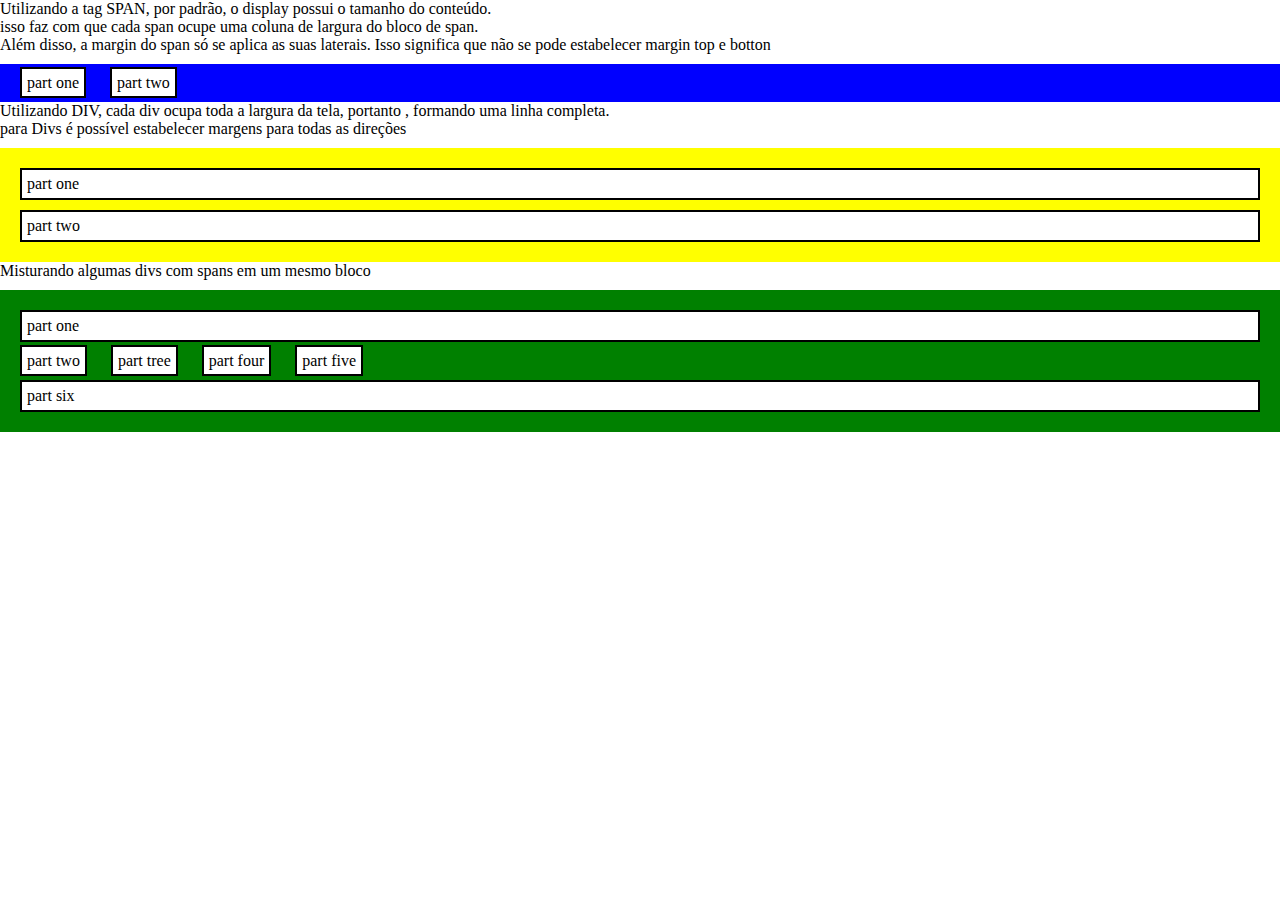
<file: test_divs_and_spans.html>
<!DOCTYPE html>
<html lang="pt-br">
<head>
    <meta charset="UTF-8">
    <meta http-equiv="X-UA-Compatible" content="IE=edge">
    <meta name="viewport" content="width=device-width, initial-scale=1.0">
    <link rel="stylesheet" href="style.css">
    <title>CITI</title>
</head>
<body>

    <p>Utilizando a tag SPAN, por padrão, o display possui o tamanho do conteúdo.<br>isso faz com que cada span ocupe uma coluna de largura do bloco de span.<br>Além disso, a margin do span só se aplica as suas laterais. Isso significa que não se pode estabelecer margin top e botton</p>
    <div class="container_span">
        <span class="element">part one</span>
        <span class="element">part two</span>
    </div>

    <p>Utilizando DIV, cada div ocupa toda a largura da tela, portanto , formando uma linha completa.<br>para Divs é possível estabelecer margens para todas as direções</p>
    <div class="container_div">
        <div class = "element">part one</div> 
        <div class = "element">part two</div> 
    </div>

    <p>Misturando algumas divs com spans em um mesmo bloco</p>
    <div class="container_div_span">
        <div class = "element">part one</div>
        <span class = "element">part two</span>
        <span class = "element">part tree</span>
        <span class = "element">part four</span>
        <span class = "element">part five</span>
        <div class = "element">part six</div>
    </div>
</body>
</html>
</file>
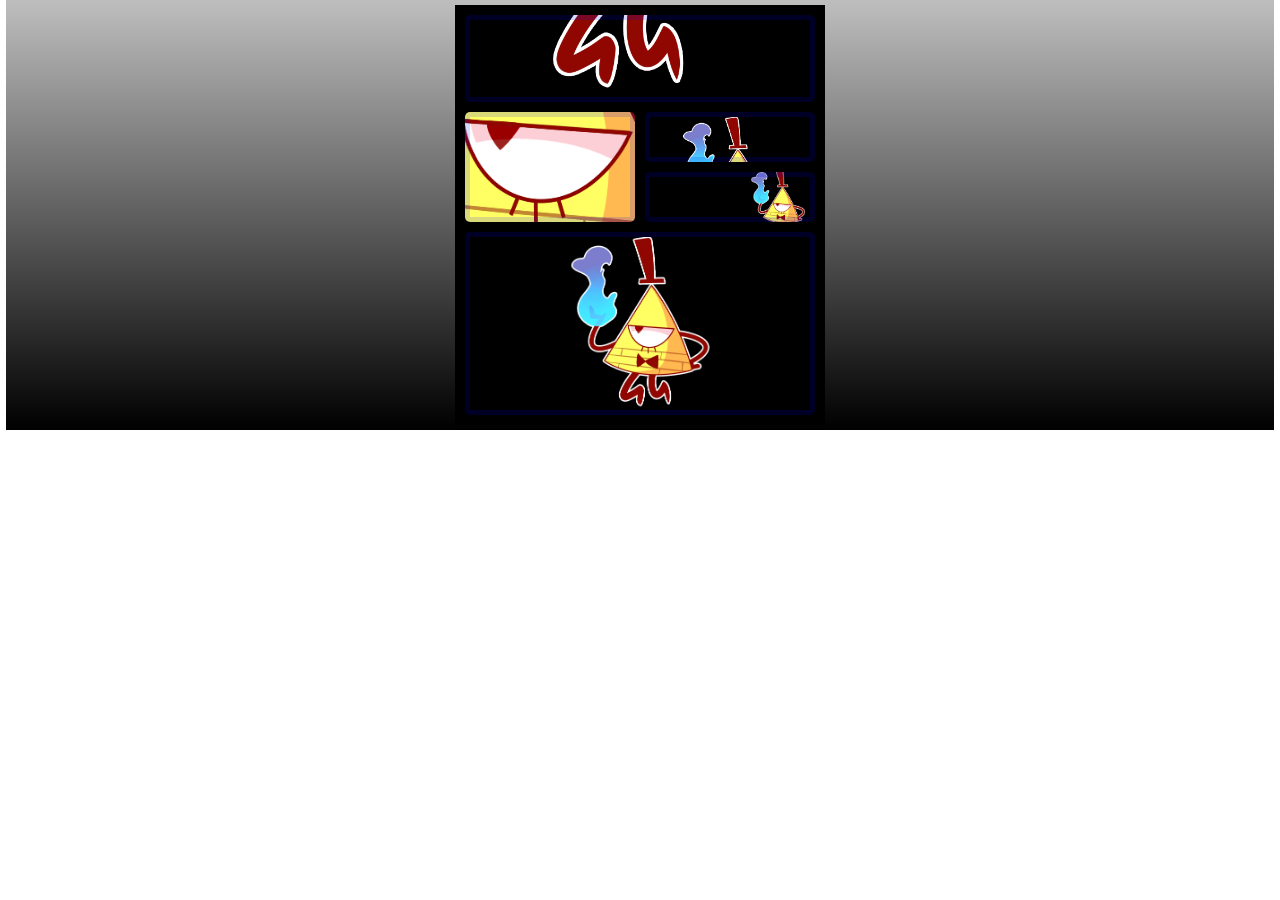
<file: displays/display_grid.html>
<!DOCTYPE html>
<html lang="pt-br">
<head>
    <meta charset="UTF-8">
    <meta http-equiv="X-UA-Compatible" content="IE=edge">
    <meta name="viewport" content="width=device-width, initial-scale=1.0">
    <link rel="stylesheet" href="./style_grid.css">
    <title>Document</title>
</head>
<body>
    <div class="pelicula">
        <div class="container">
            <div id="div1"></div>
            <div id="div2"></div>
            <div id="div3"></div>
            <div id="div4"></div>
            <div id="div5"></div>
        </div>
    </div>
</body>
</html>
</file>
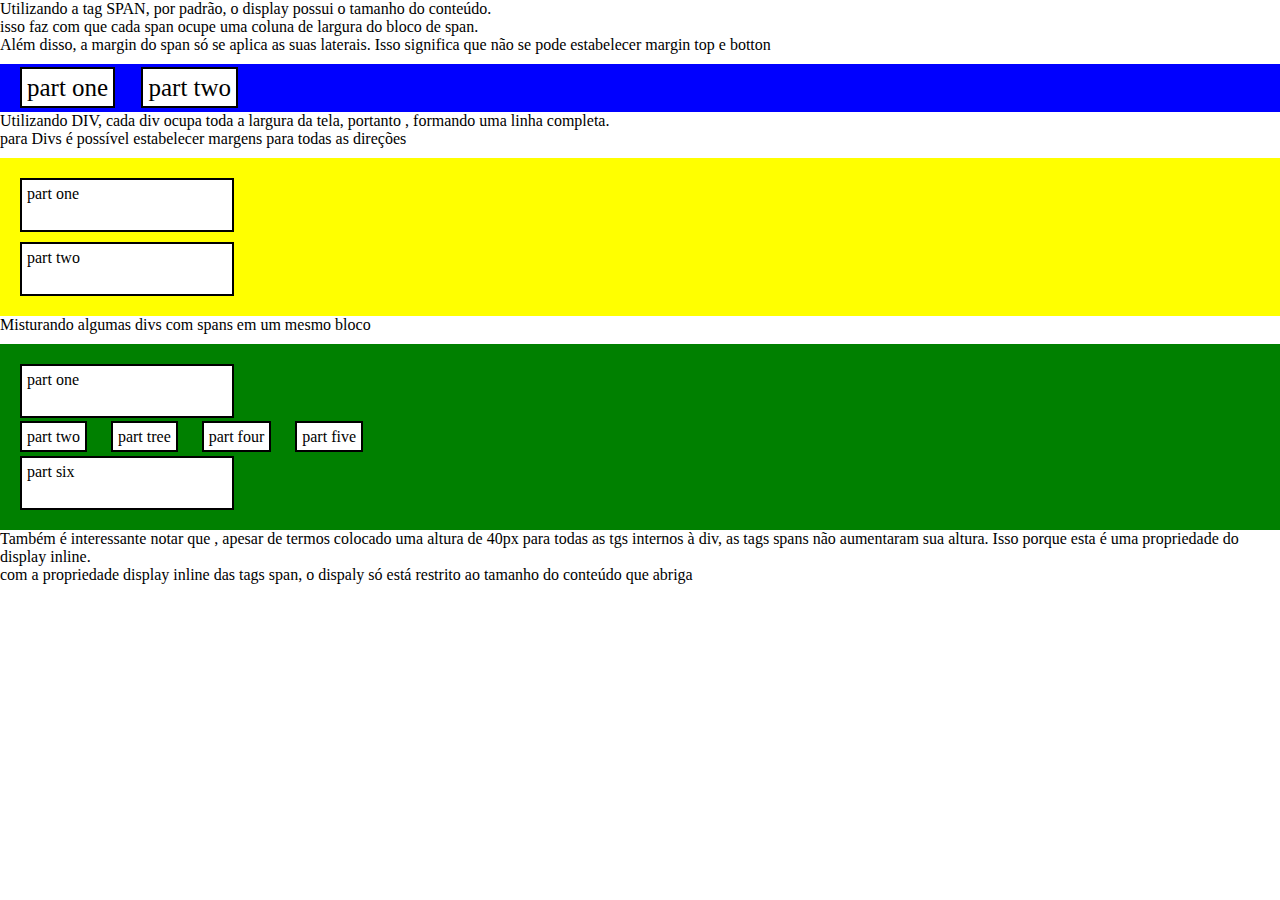
<file: divs_and_spans/test_divs_and_spans.html>
<!DOCTYPE html>
<html lang="pt-br">
<head>
    <meta charset="UTF-8">
    <meta http-equiv="X-UA-Compatible" content="IE=edge">
    <meta name="viewport" content="width=device-width, initial-scale=1.0">
    <link rel="stylesheet" href="test_divs_and_spans.css">

    <title>CITI</title>
</head>
<body>

    <p>Utilizando a tag SPAN, por padrão, o display possui o tamanho do conteúdo.<br>isso faz com que cada span ocupe uma coluna de largura do bloco de span.<br>Além disso, a margin do span só se aplica as suas laterais. Isso significa que não se pode estabelecer margin top e botton</p>
    <div class="container_span">
        <span class="element">part one</span>
        <span class="element">part two</span>
    </div>

    <p>Utilizando DIV, cada div ocupa toda a largura da tela, portanto , formando uma linha completa.<br>para Divs é possível estabelecer margens para todas as direções</p>
    <div class="container_div">
        <div class = "element">part one</div> 
        <div class = "element">part two</div> 
    </div>

    <p>Misturando algumas divs com spans em um mesmo bloco</p>
    <div class="container_div_span">
        <div class = "element">part one</div>
        <span class = "element">part two</span>
        <span class = "element">part tree</span>
        <span class = "element">part four</span>
        <span class = "element">part five</span>
        <div class = "element">part six</div>
    </div>

    <p>Também é interessante notar que , apesar de termos colocado uma altura de 40px para todas as tgs internos à div, as tags spans não aumentaram sua altura. Isso porque esta é uma propriedade do display inline.<br> com a propriedade display inline das tags span, o dispaly só está restrito ao tamanho do conteúdo que abriga</p>
</body>
</html>
</file>
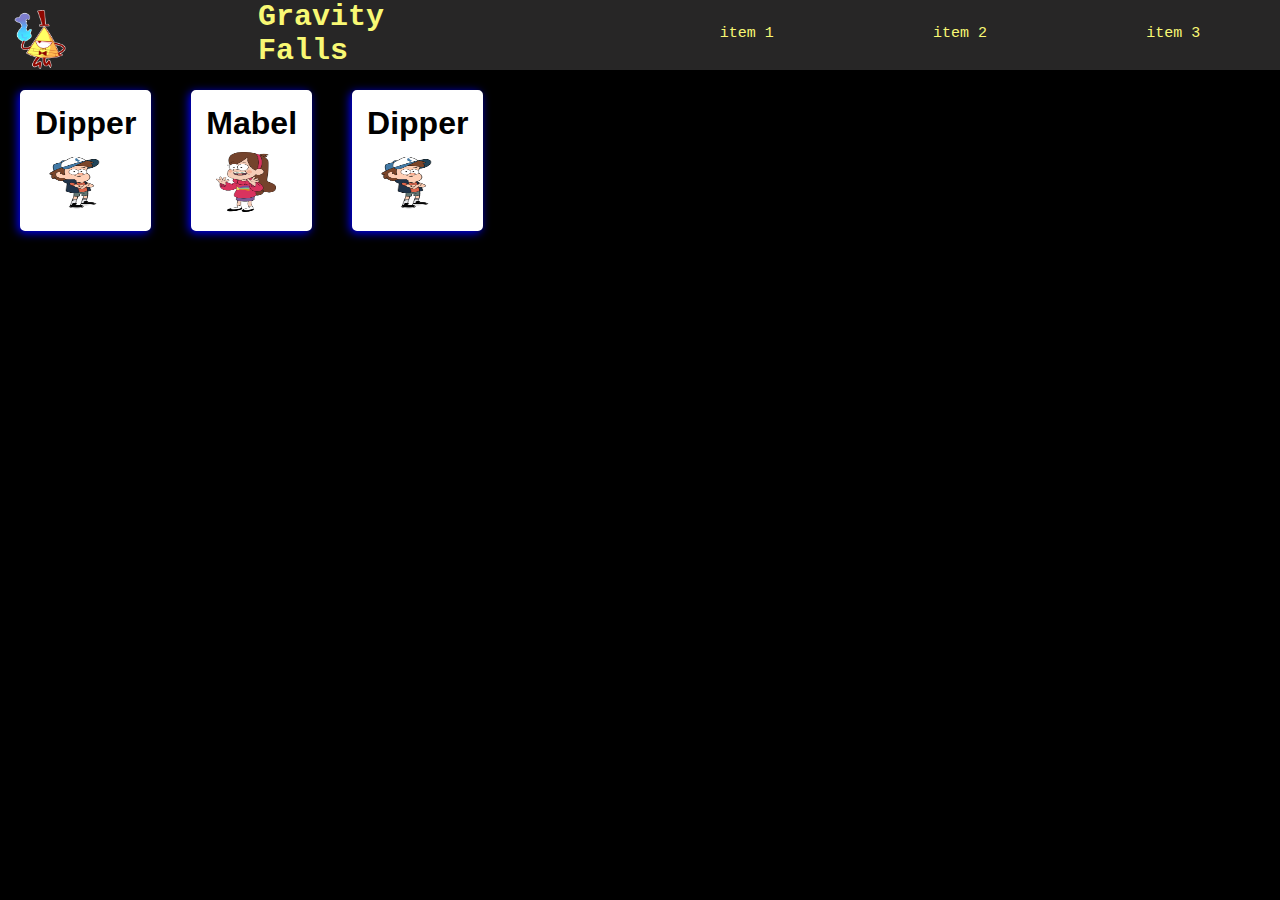
<file: headers_and_sections/test_headers_and_section.html>
<!DOCTYPE html>
<html lang="pt-br">
<head>
    <meta charset="UTF-8">
    <meta http-equiv="X-UA-Compatible" content="IE=edge">
    <meta name="viewport" content="width=device-width, initial-scale=1.0">
    <link rel="stylesheet" href="test_headers_and_section.css">
    <title>Document</title>
</head>
<body>
    <header>
        <div>
            <img src="bill.png" alt="imagem do bill de gravity falls">
            <h1>Gravity Falls</h1>
        </div>
        <nav>
            <ul>
                <li>item 1</li>
                <li>item 2</li>
                <li>item 3</li>
            </ul>
        </nav>
    </header>
    <div class="container_pers">
        <section>
            <h1>Dipper</h1>
            <figure>
                <img src="dipper.png" alt="imagem do dipper">
            </figure>
        </section>
        <section>
            <h1>Mabel</h1>
            <figure>
                <img src="mabel.png" alt="imagem da mabbel">
            </figure>
        </section>
        <section>
            <h1>Dipper</h1>
            <figure>
                <img src="dipper.png" alt="imagem do dipper">
            </figure>
        </section>
    <div>
</body>
</html>
</file>
<file: style.css>
* {
    padding: 0;
    margin: 0;
}
.container_span {
    padding: 10px;
    margin-top: 10px;
    background-color: blue;
}
.container_div {
    padding: 10px;
    margin-top: 10px;
    background-color: yellow;
}
.container_div_span {
    padding: 10px;
    margin-top: 10px;
    background-color: green;
}
.element {
    padding: 5px;
    margin: 10px;
    border: 2px solid black;
    background-color: white;
}
</file>
<file: displays/style_grid.css>
.container {
    display: grid;
    background-color: black;
    grid-template-columns: 1fr 1fr;
    grid-template-rows: 1fr 1fr 1fr 1fr 1fr 1fr 1fr 1fr;
    grid-template-areas: 'a ...' 'a ...' 'a ...' 'a ...' 'teste teste' 'teste teste' 'teste teste' 'teste teste';
    gap: 10px;
    padding: 10px;
    margin: 5px;
    width: 350px;
    height: 400px;
}
.container div {
    background: url('bill.png') no-repeat center;
    background-size: contain;
    padding: 20px;
    border: 5px solid rgba(0, 0, 255,0.15);
    border-radius: 5px;
}
#div1 {
    background-size: 120%;
    background-position: 100% bottom;
    grid-column-start: 1;
    grid-column-end: 3;
    grid-row-start: 1;
    grid-row-end: 3;
}
#div2 {
    background-size: 600px;
    background-position: 60% 60%;
    grid-row-start: 3;
    grid-row-end: 5;
}
#div3 {
    background-size: 70%;
    background-position: 50% 0%;
}
#div4 {
    background-size: 40%;
    background-position: 100% 30%;
}
#div5 {
    background-size: contain;
    grid-area: teste;
}
body {
    display: flex;
    flex-direction: column;
    align-items: center;
    width: 100%;
    background: url('https://super.abril.com.br/wp-content/uploads/2016/10/super_imggravity_falls.png') no-repeat center;
    background-size: cover;
    backdrop-filter: blur(1px);
    padding: 0;
    margin: 0;
}
.pelicula {
    display: flex;
    flex-direction: row;
    justify-content: center;
    align-items: center;
    width: 99%;
    height: 100%;
    background-image: linear-gradient(180deg,rgba(0, 0, 0, 0.253), rgb(0, 0, 0));
    
}
</file>
<file: divs_and_spans/test_divs_and_spans.css>
* {
    padding: 0;
    margin: 0;
}
.container_span {
    padding: 10px;
    margin-top: 10px;
    font-size: 25px;
    background-color: blue;
}
.container_div {
    padding: 10px;
    margin-top: 10px;
    background-color: yellow;
}
.container_div_span {
    padding: 10px;
    margin-top: 10px;
    background-color: green;
}
.element {
    padding: 5px;
    margin: 10px;
    height: 40px;
    width: 200px;
    border: 2px solid black;
    background-color: white;
}
</file>
<file: headers_and_sections/test_headers_and_section.css>
* {
    margin: 0;
    padding: 0;
}
header {
    display: flex;
    background-color: rgb(39, 38, 38);
    justify-content: space-between;
    color: rgb(248, 248, 116);
    font-size: 15px;
    font-family:'Courier New', Courier, monospace;
}
header div {
    display: inherit;
    width: 30%;
    justify-content:space-between;

}
header div h1 {
    width: 126px;
}
img {
    height: 60px;
    width: 60px;
    padding-left: 10px;
    padding-top: 10px;
}
nav {
    display: inherit;
    width: 50%;
}
ul {
    display: inherit;
    width: 100%;
    list-style-type: none;
    justify-content: space-around;
}
li {
    padding-top: 25px;
    width: 25%;
    text-align: center;
}
li:hover {
    background-color: blue;
    transition-duration: 0.1s;
}
body div{
    display: flex;
}
.container_pers {
    flex-wrap: wrap;
}
section {
    background-color: rgba(255,255,255,1);
    margin: 20px;
    padding: 10px;
    border: 5px solid white;
    border-radius: 5px;
    box-shadow:-2px 2px 10px blue;
    transition: 0.5s;
}
section h1 {
    color: black;
    font: bolder;
    font-family: 'Lucida Sans', 'Lucida Sans Regular', 'Lucida Grande', 'Lucida Sans Unicode', Geneva, Verdana, sans-serif;
}
section:hover {
    background-color: rgba(255,255,255,0.7);
    border-color: rgba(255,255,255,0.7);
}
body {
    background-color: black;
}
</file>
